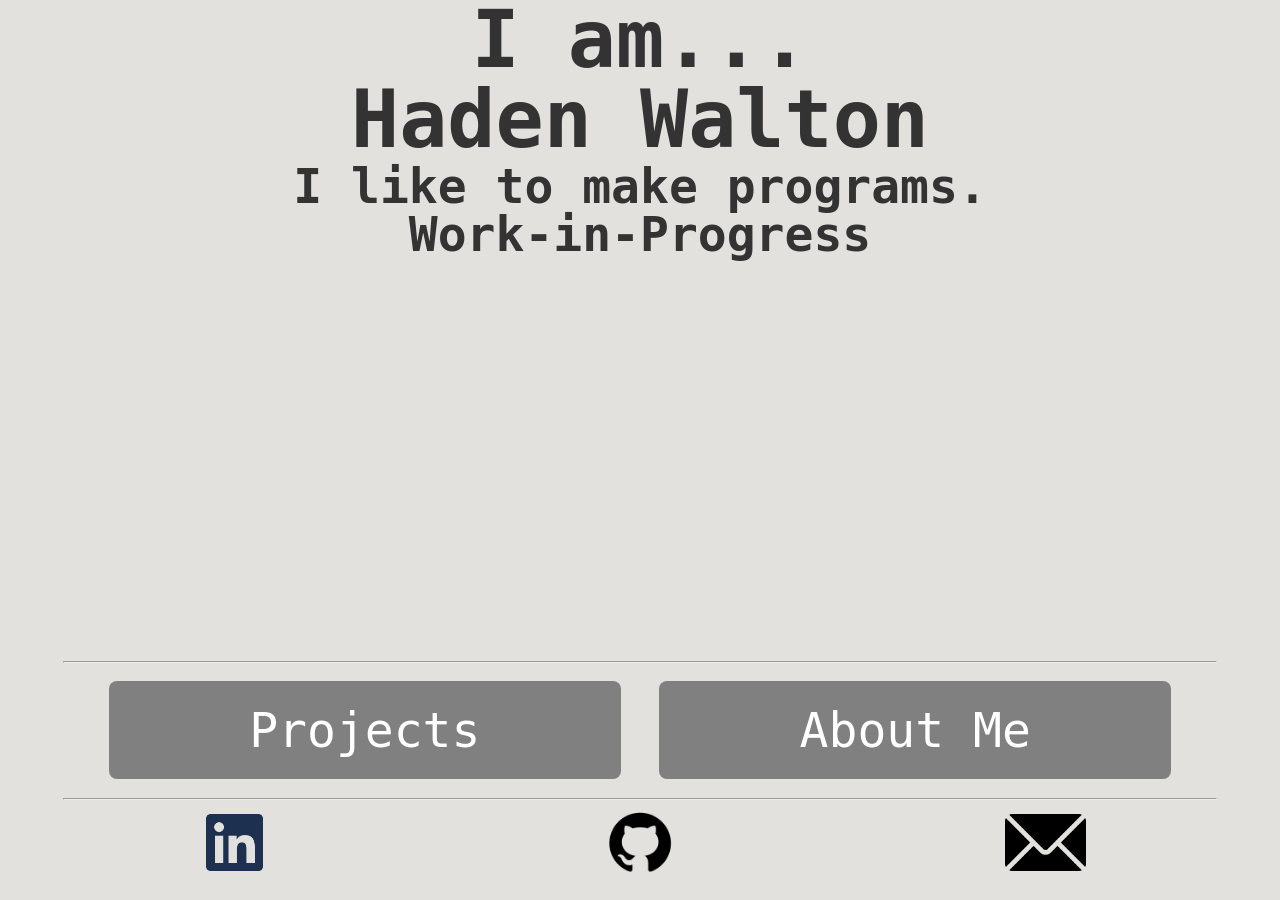
<file: index.html>
<!DOCTYPE html>
<html lang="en">
  <head>
    <meta charset="UTF-8">
    <meta name="viewport" content="width=device-width, initial-scale=1.0">
    <meta http-equiv="X-UA-Compatible" content="ie=edge">
    <title>Haden Walton Portfolio</title>
    <link rel="stylesheet" href="style.css">
    <style>

      /*Small screen support*/
      @media screen and (min-width:320px) {
        body {
          /* background-color: #c29718; */
          grid-template-rows: 15% 20% 60% 5%;
          line-height: 1;
        }

        /*Row 1*/
        header h1 {
            font-size: clamp(3.0em, 10vw, 3.25rem);  
        }

        /*Row 2*/
        section img {
          height: 75%;
        }

        /*Row 3*/
        nav ul li a {
          font-size: 4rem;
        }
        
        /*Row 4*/
        footer ul li img {
          width: 75%;
        }

      }

      /*Medium screen support*/
      @media screen and (min-width:712px) {
        body {
          /* background-color: #5413a8; */
          grid-template-rows: 20% 20% 50% 10%;
        }
        /*Row 1*/
        header h1 {
          font-size: 5.0rem;
        }

        /*Row 2*/
        section h2 {
          font-size: 3.0rem;
        }

        section h2 p {
          font-size: 2.0rem;
        }

        section img {
          height: 75%;
        }

        /*Row 3*/
        nav ul li a {
          font-size: 2.0rem;
        }

        /*Row 4*/
        footer ul li img {
          width: 50%;
        }
      }

      /* Large screen support*/
      @media screen and (min-width:992px) {
        body {
          /* background-color: #c4a2a2; */
          grid-template-rows: 20% 60% 15% 5%;
        }

        /*Row 1*/
        header h1 {
          font-size: 5.0rem;
        }

        /*Row 2*/
        section h2 {
          font-size: 3.0rem;
        }

        section h2 p {
          font-size: 2.0rem;
        }

        section img {
          height: 75%;
        }

       /*Row 3*/
        nav ul {
          list-style: none;
          display: flex;
          flex-direction: row;
          align-items: center;
          justify-content: center;
          margin: 0 auto;
        }

        nav ul li {
          width: 40%;
          height: 90%;
          list-style: none;
          text-align: center;
          cursor: pointer;
          border-radius: 8px;
          transition: 0.3s;
          margin: 1.5%;
          display: flex;
          justify-content: center;
          align-items: center;
        }

        nav ul li a {
          font-size: 3.0rem;
        }

        /*Row 4*/
        footer ul li img {
          width: 20%;
        }
      }
      
    </style>
  </head>
  <body>

    <!-- Row 1 -->
    <header>
      <h1>I am... <br>
        <span class="fadeIn">Haden Walton</span>
      </h1>
    </header>

    <!-- Row 2 -->
    <section class="fadeInLate">
      <h2>I like to make programs.<br>
        <span class="roundAbout">Work-in-Progress</span>
      </h2>
    </section>
    <!-- Row 3 -->
    <nav class="fadeInLater">
      <hr>
      <ul>
        <li><a href="projects.html">Projects</a></li>
        <li><a href="about.html">About Me</a></li>
      </ul>
      <hr>
    </nav>

    <!-- Row 4 -->
    <footer class="fadeInLater">
      <ul>
        <li><a href="https://www.linkedin.com/in/haden-walton-87440617a/"><img src="Images/linkedin-brands-solid.png" alt="LinkedIn"></a></li>
        <li><a href="https://github.com/HadenWalton12"><img src="Images/GitHub_Invertocat_Black_Clearspace.png" alt="Github"></a></li>
        <li><a href="mailto:waltonhaden@gmail.com"><img src="Images/email.png" alt="Email"></a></li>
      </ul>
    </footer>

  </body>
</html>
</file>
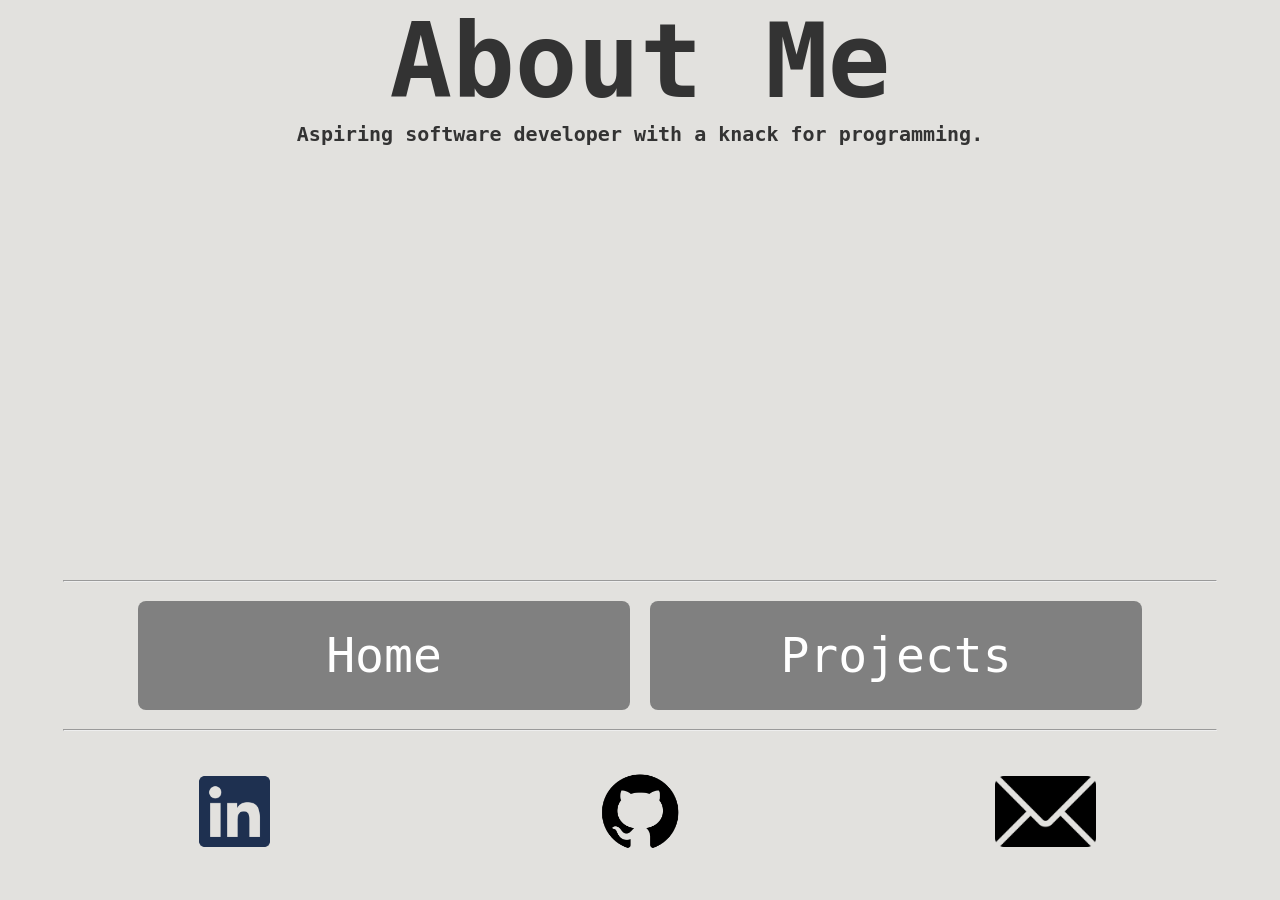
<file: about.html>
<!DOCTYPE html>
<html lang="en">
  <head>
    <meta charset="UTF-8">
    <meta name="viewport" content="width=device-width, initial-scale=1.0">
    <meta http-equiv="X-UA-Compatible" content="ie=edge">
    <title>Haden Walton About Page</title>
    <link rel="stylesheet" href="style.css">

    <style>
      /* Small screen support */
      @media screen and (min-width: 320px) {
        body {
          /* background-color: #c29718; */
          grid-template-rows: 10% 55% 30% 5%;
        }

        /*Row 1*/
        header h1 {
          font-size: 4.5rem;
        }

        /*Row 2*/
        section p {
          font-size: clamp(0.75rem, 10vw, 1.0rem);  
        }

        section p + p {
          display: none;
        }

        /*Row 3*/
        nav ul {
          list-style: none;
          display: flex;
          flex-direction: column;
          align-items: center;
          width: 100%;
          height: 90%;
        }

        nav ul li a {
          font-size: 2.0rem;
        }

        /*Row 4*/
        footer ul li img {
          width: 75%;
        }

      }

      /* Medium screen support */
      @media screen and (min-width:712px) {
        body {
          /* background-color: #5413a8; */
          grid-template-rows: 15% 40% 35% 10%;
        }

        /*Row 1*/
        header h1 {
          font-size: 5.5rem;
        }

        /*Row 2*/
        section p + p {
          display: block;
        }

        section p {
          font-size: clamp(0.75rem, 10vw, 1.0rem);  
        }

        /*Row 3*/

        nav ul {
          list-style: none;
          display: flex;
          flex-direction: row;
          align-items: center;
          justify-content: center;
          margin: 0 auto;
          width: 80%;
          height: 75%;
        }
          
        nav ul li {
          width: 80%;
          height: 80%;
        }
        nav ul li a {
          font-size: 2.0rem;
        }

        /*Row 4*/
        footer ul li img {
          width: 50%;
        }
      }

      /* Large screen support */
      @media screen and (min-width: 992px) {  
        body {
          /* background-color: #c4a2a2; */
          grid-template-rows: 15% 55% 20% 10%;
        }

        /*Row 1*/
        header h1 {
          font-size: 6.5rem;
        }

        /*Row 2*/
        section p {
          font-size: clamp(1.0rem, 10vw, 1.25rem);  
        }

        /*Row 3*/
        nav ul {
          height: 75%;
        }
          
        nav ul li {
          width: 80%;
          height: 90%;
        }
          
        nav ul li a {
          font-size: 3.0rem;
        }

        /*Row 4*/
        footer ul li img {
          width: 25%;
        }
      }
    </style>

  </head>

  <body>
    <!-- Row 1 -->
    <header> 
      <h1 class="fadeIn">About Me</h1>
    </header>
    
    <!-- Row 2 -->
    <section class="fadeInLate">  
      <p>
      Aspiring software developer with a knack for programming.</p>

    </section>

    <!-- Row 3 -->
    <nav class="fadeInLater">
      <hr>
      <ul>
        <li><a href="index.html">Home</a></li>
        <li><a href="projects.html">Projects</a></li>
      </ul>
      <hr>
    </nav>

    <!-- Row 4 -->
    <footer class="fadeInLater">
      <ul>
        <li><a href="https://www.linkedin.com/in/haden-walton-87440617a/"><img src="Images/linkedin-brands-solid.png" alt="LinkedIn"></a></li>
        <li><a href="https://github.com/HadenWalton12"><img src="Images/GitHub_Invertocat_Black_Clearspace.png" alt="Github"></a></li>
        <li><a href="mailto:waltonhaden@gmail.com"><img src="Images/email.png" alt="Email"></a></li>
      </ul>
    </footer>
    
  </body>
</html>
</file>
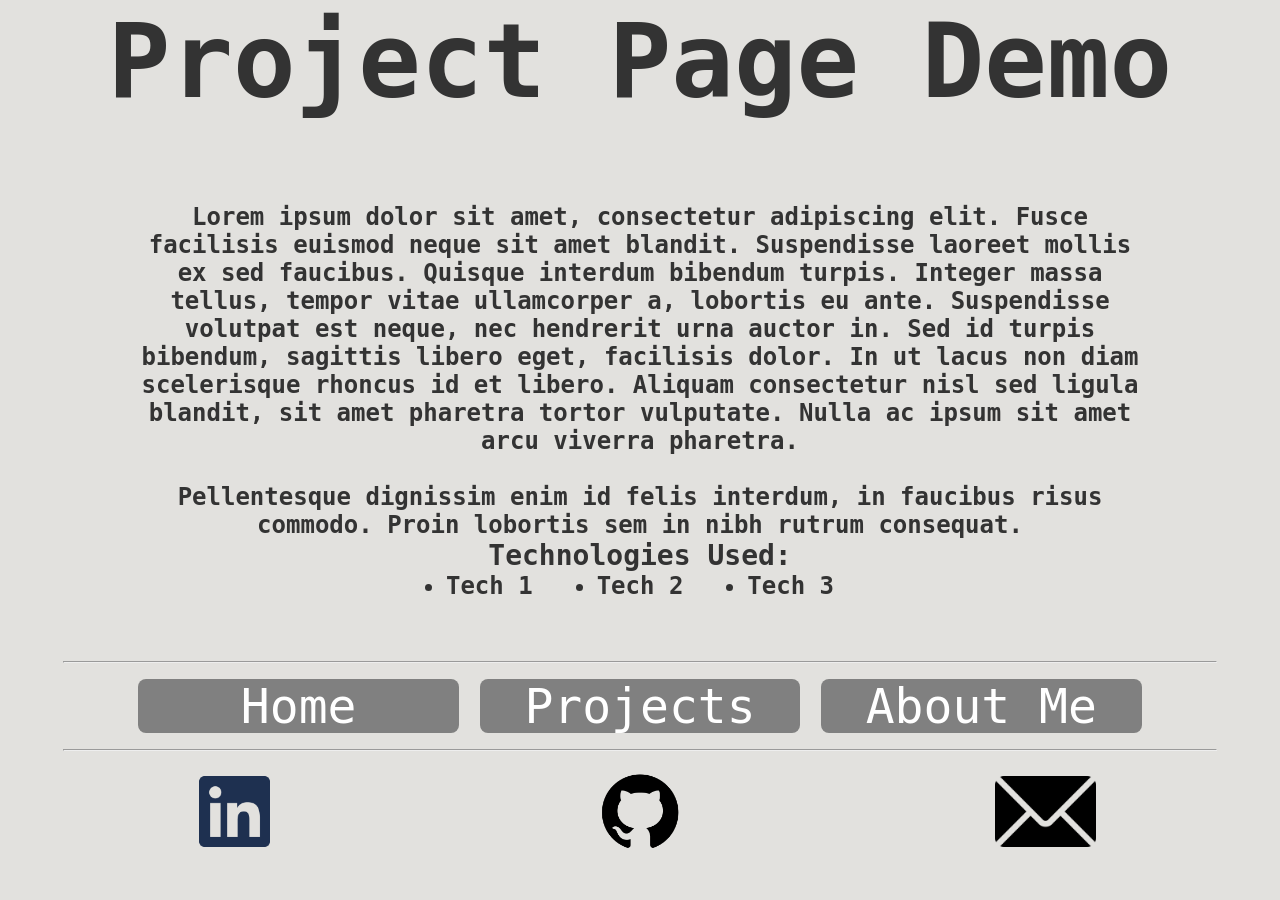
<file: project_page.html>
<!DOCTYPE html>
<html lang="en">
  <head>
    <meta charset="UTF-8">
    <meta name="viewport" content="width=device-width, initial-scale=1.0">
    <meta http-equiv="X-UA-Compatible" content="ie=edge">
    <title>Haden Walton Project Page</title>
    <link rel="stylesheet" href="style.css">

    <style>
      /* Small screen support */
      @media screen and (min-width: 320px) {
        body {
          /* background-color: #c29718; */
          grid-template-rows: 20% 40% 35% 5%;
        }

        /*Row 1*/
        header h1 {
          font-size: 3.0rem;
        }

        /*Row 2*/
        section p {
          font-size: clamp(0.50rem, 10vw, 0.75rem);  
        }

        .tech {
          display: none;
        }

        /*Row 3*/

        nav ul {
          list-style: none;
          display: flex;
          flex-direction: column;
          align-items: center;
          width: 100%;
          height: 90%;
        }

        nav ul li {
          margin: 1%;
          width: 80%;
          height: 90%;
        }

        nav ul li a {
          font-size: 2.0rem;
        }

        /*Row 4*/
        footer ul li img {
          width: 75%;
        }

      }

      /* Medium screen support */
      @media screen and (min-width: 768px) {
        body {
          /* background-color: #5413a8; */
          grid-template-rows: 22.5% 50% 22.5% 5%;
        }

        /*Row 1*/
        header h1 {
          font-size: 5.5rem;
        }

        /*Row 2*/
        section p {
          font-size: clamp(0.75rem, 10vw, 1.25rem);  
        }

        .tech {
          display: block;
        }
        .tech h3{
            font-size: 1.5rem;
        }

        .tech ul {
          list-style: disc outside none;
          display: flex;
          flex-direction: row;
          align-items: center;
          justify-content: center;
          gap: 5%; 
        }
        .tech ul li{
            font-size: 1.25rem;
        }

        /*Row 3*/
        nav ul {
          list-style: none;
          display: flex;
          flex-direction: row;
          align-items: center;
          justify-content: center;
          margin: 0 auto;
          width: 80%;
          height: 75%;
        }
        
        nav ul li {
          width: 80%;
          height: 80%;
        }

        nav ul li a {
          font-size: 2.0rem;
        }

        /*Row 4*/
        footer ul li img {
          width: 50%;
        }

      }

      /* Large screen support */
      @media screen and (min-width: 992px) {  
        body {
          /* background-color: #c4a2a2; */
          grid-template-rows: 25% 55% 10% 10%;
        }

        /*Row 1*/
        header h1 {
          font-size: 6.5rem;
        }

        /*Row 2*/
        section p {
          font-size: clamp(1.25rem, 10vw, 1.5rem);  
        }

        .tech {
          display: block;
        }
        .tech h3{
            font-size: 1.75rem;
        }
        
        .tech ul {
          list-style: disc outside none;
          display: flex;
          flex-direction: row;
          align-items: center;
          justify-content: center;
          gap: 5%; 
        }
        .tech ul li{
          font-size: 1.5rem;
        }

        /*Row 3*/
        nav ul {
          height: 75%;
        }
          
        nav ul li {
          width: 80%;
          height: 90%;
        }
          
        nav ul li a {
          font-size: 3.0rem;
        }

        /*Row 4*/
        footer ul li img {
          width: 25%;
        }

      }
    </style>
  </head>

  <body>

    <!-- Row 1 -->
    <header> 
      <h1 class="fadeIn">Project Page Demo</h1>
    </header>

    <!-- Row 2 -->
    <section class="fadeInLate">  
      <p>
        Lorem ipsum dolor sit amet, consectetur adipiscing elit. Fusce facilisis euismod neque sit amet blandit. Suspendisse laoreet mollis ex sed faucibus. Quisque interdum bibendum turpis. Integer massa tellus, tempor vitae ullamcorper a, lobortis eu ante. Suspendisse volutpat est neque, nec hendrerit urna auctor in. Sed id turpis bibendum, sagittis libero eget, facilisis dolor. In ut lacus non diam scelerisque rhoncus id et libero. Aliquam consectetur nisl sed ligula blandit, sit amet pharetra tortor vulputate. Nulla ac ipsum sit amet arcu viverra pharetra.
        <br><br>
        Pellentesque dignissim enim id felis interdum, in faucibus risus commodo. Proin lobortis sem in nibh rutrum consequat.
      </p>

      <div class="tech">
        <h3>Technologies Used:</h3>
        <ul>
          <li>Tech 1</li>
          <li>Tech 2</li>
          <li>Tech 3</li>
        </ul>
      </div>
    </section>

    <!-- Row 3 -->
    <nav class="fadeInLater">
      <hr>
      <ul>
        <li><a href="index.html">Home</a></li>
        <li><a href="projects.html">Projects</a></li>
        <li><a href="about.html">About Me</a></li>
      </ul>
      <hr>
    </nav>

    <!-- Row 4 -->
    <footer class="fadeInLater">
      <ul>
        <li><a href="https://www.linkedin.com/in/haden-w-87440617a/"><img src="Images/linkedin-brands-solid.png" alt="LinkedIn"></a></li>
        <li><a href="https://github.com/HadenWalton12"><img src="Images/GitHub_Invertocat_Black_Clearspace.png" alt="Github"></a></li>
        <li><a href="mailto:waltonhaden@gmail.com"><img src="Images/email.png" alt="Email"></a></li>
      </ul>
    </footer>

  </body>
</html>
</file>
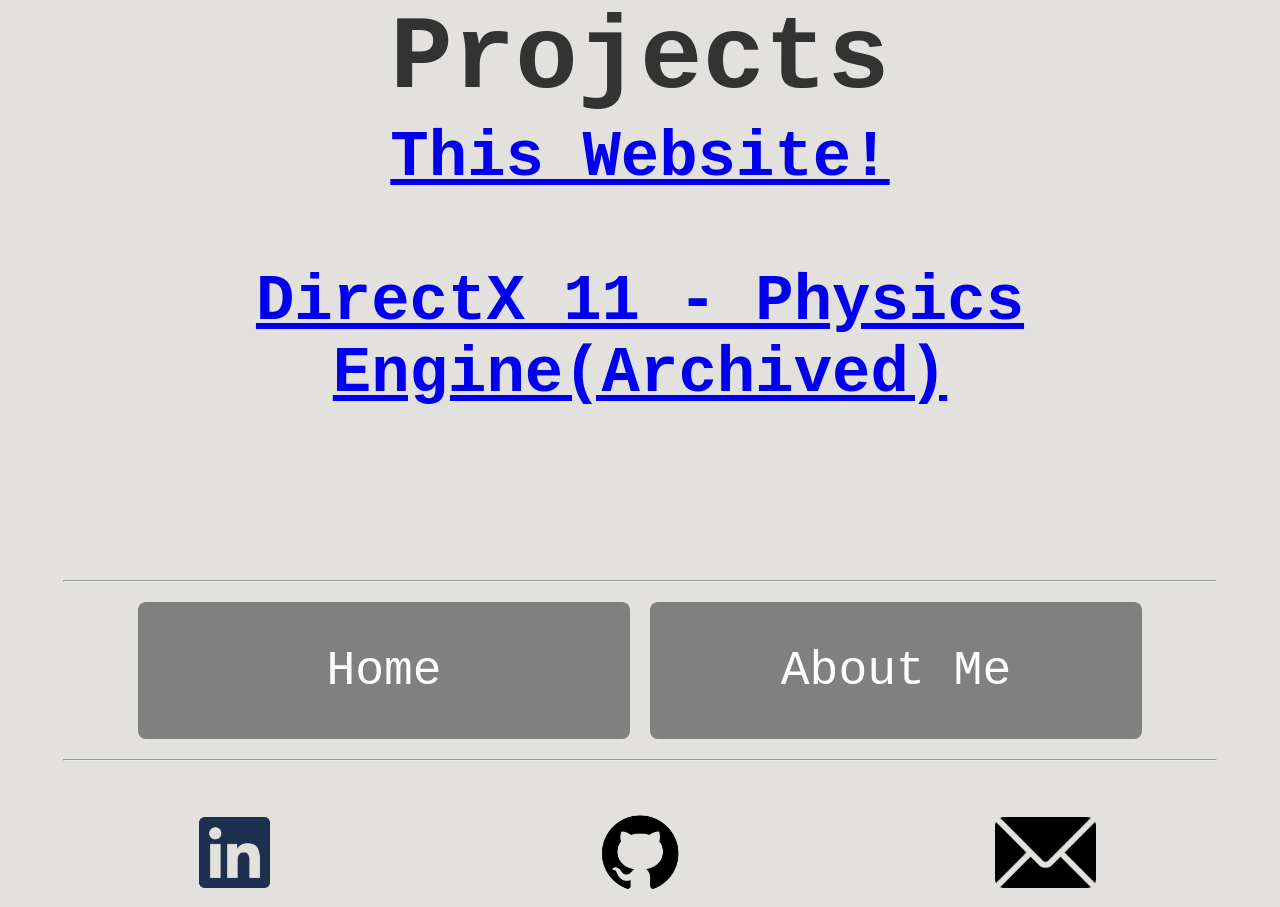
<file: projects.html>
<!DOCTYPE html>
<html lang="en">
  <head>
    <meta charset="UTF-8">
    <meta name="viewport" content="width=device-width, initial-scale=1.0">
    <meta http-equiv="X-UA-Compatible" content="ie=edge">
    <title>Haden Walton Project List</title>
    <link rel="stylesheet" href="style.css">
    <style>
    /*Small screen support*/
    @media screen and (min-width:320px) {
        body {
            /* background-color: #c29718; */
            grid-template-rows: 15% 45% 30% 10%;
        }

        /*Row 1*/
        header h1 {
            font-size: 4.5rem;
        }

        /*Row 2*/
        section p {
            font-size: 2.0rem;
        }

        /*Row 3*/
        nav ul {
            list-style: none;
            display: flex;
            flex-direction: column;
            align-items: center;
            width: 100%;
            height: 90%;
        }

        nav ul li a {
            font-size: 2.0rem;
        }

        /*Row 4*/
        footer ul li img {
            width: 75%;
        }
    }

    /*Medium screen support*/
    @media screen and (min-width:712px) {
        body {
            /* background-color: #5413a8; */
            grid-template-rows: 15% 45% 30% 10%;
        }


        /*Row 1*/
        header h1 {
            font-size: 5.5rem;
        }

        /*Row 2*/
        section p {
            font-size: 3.5rem;
        }

        /*Row 3*/

        nav ul {
            list-style: none;
            display: flex;
            flex-direction: row;
            align-items: center;
            justify-content: center;
            margin: 0 auto;
            width: 80%;
            height: 75%;
        }

        nav ul li {
            width: 80%;
            height: 80%;
        }

        nav ul li a {
            font-size: 2.0rem;
        }
        
        /*Row 4*/
        footer ul li img {
            width: 50%;
        }
    }

    /* Large screen support*/
    @media screen and (min-width:992px) { 
        body {
            /* background-color: #c4a2a2; */
            grid-template-rows: 15% 55% 25% 5%;
        }

        /*Row 1*/
        header h1 {
            font-size: 6.5rem;
        }

        /*Row 2*/
        section p {
            font-size: 4.0rem;
        }

        /*Row 3*/
        nav ul {
            height: 75%;
        }
        
        nav ul li {
            width: 80%;
            height: 90%;
        }
        
        nav ul li a {
            font-size: 3.0rem;
        }

        /*Row 4*/
        footer ul li img {
            width: 25%;
        }
    }

    </style>
  </head>
  <body>

    <!-- Row 1 -->
    <header class="fadeIn"> 
        <h1>Projects</h1>
    </header>

    <!-- Row 2 -->
    <section class="fadeInLate">  
        <p>
        <a href="https://github.com/HadenWalton12/PortfolioWebsite">This Website!</a><br><br>
        <a href="https://github.com/HadenWalton12/PhysicsEngineDX11">DirectX 11 - Physics Engine(Archived)</a><br>
        </p>
    </section>

    <!-- Row 3 -->
    <nav class="fadeInLater">
      <hr>
      <ul>
        <li><a href="index.html">Home</a></li>
        <li><a href="about.html">About Me</a></li>
      </ul>
      <hr>
    </nav>

    <!-- Row 4 -->
    <footer class="fadeInLater">
      <ul>
        <li><a href="https://www.linkedin.com/in/haden-walton-87440617a/"><img src="Images/linkedin-brands-solid.png" alt="LinkedIn"></a></li>
        <li><a href="https://github.com/HadenWalton12"><img src="Images/GitHub_Invertocat_Black_Clearspace.png" alt="Github"></a></li>
        <li><a href="mailto:waltonhaden@gmail.com"><img src="Images/email.png" alt="Email"></a></li>
      </ul>
    </footer>

  </body>
</html>
</file>
<file: style.css>
*{
    margin:0;
    padding:0;
}

body{
    color: #333;
    background-color: #e2e1de;

    font-family: monospace;
    height: 90vh;
    font-size: 16px;    
    font-weight: bold;

    text-align: center;  
    display:  grid;
    justify-content: center;
}

h2 li{
    list-style: none;
}


section p {
    width: 80%;
    text-align: center;
    max-width: fit-content;
    margin: 0 auto;
}
/*Nav Menu Style*/
nav{
    width: 100%;
    height: 100%;
}

nav ul{
    list-style: none;
    display: flex;
    flex-direction: column;
    align-items: center;

    width: 100%;
    height: 90%;
}

/* Where I got styling from
https://uiverse.io/Mhyar-nsi/tiny-wasp-99
*/
nav ul li{
    background-color: #808080;
    color: white;
    
    width: 80%;
    height: 50%;

    list-style: none;
    text-align: center;
  
    cursor: pointer;
    border-radius: 8px;
    transition: 0.3s; 
    
    margin: 1.0%;
    
    /*Aligns a centre of li*/
    display: flex;
    justify-content: center; 
    align-items: center;   
}

nav ul li:hover {
  background-color: #5e5757;
  box-shadow: 0 0 0 5px #504848;
  color: #fff;
}

nav ul li a{
    color: white;
    font-weight: normal;
    text-decoration: none;
    font-size: 1.5rem;
    display: flex;
    justify-content: center; 
    align-items: center;   
    width: 100%;
    height: 100%;
}

nav hr{
    margin: auto;
    width: 90%;
    margin-top: 1%;
    margin-bottom: 1%;
}

/*Footer*/

footer{
    margin: 2.5%;
}

footer li{
    list-style: none;
}
footer ul{
    display: grid;
    justify-content:  start;
    grid-template-columns:1.0fr 1.0fr 1.0fr ;
}


footer ul li img:hover {
    transform: scale(1.4); 
    position: relative;
    z-index: 1; 
}


/*Animations*/

@keyframes fadeIn {
    from { opacity: 0; }
    to   { opacity: 1; }
}

.fadeIn {
    animation: fadeIn 1s ease-in ;
}

.fadeInLate {
    animation: fadeIn 1s ease-in ;
    animation-delay: 1s;
    opacity: 0; 
    animation-fill-mode: forwards;
}

.fadeInLater {
    animation: fadeIn 1s ease-in ;
    animation-delay: 2s;
    opacity: 0; 
    animation-fill-mode: forwards;
}

@keyframes spin {
    0% {
        opacity: 0;
        transform: rotate(0deg);
    }
    100% {
        transform: rotate(360deg);
    }
}

.roundAbout{
    display: inline-block; 
    transform-origin: center;
    animation: spin 1s linear;
    animation-delay: 3s;
    opacity: 1;
    animation-fill-mode: backwards;
}
</file>
